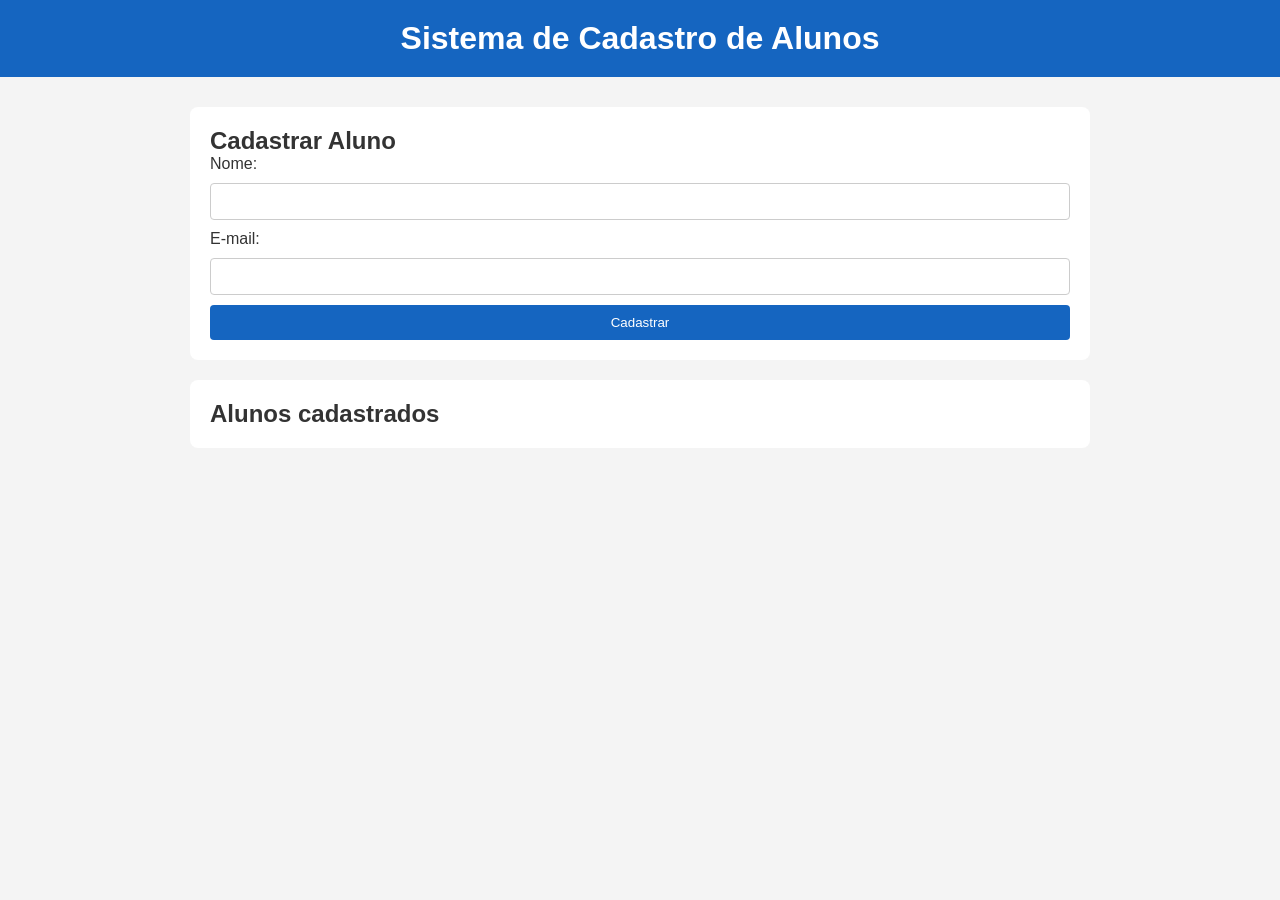
<file: index.html>
<!DOCTYPE html>
<html lang="pt-BR">
<head>
<!-- Configuração de caracteres -->
<meta charset="UTF-8">
<!-- Configuração para dispositivos móveis -->
<meta name="viewport" content="width=device-width, initial-scale=1.0">
<!-- Titulo da aplicação -->
<title>Sistema de Cadastro de Alunos</title>
<!-- Arquivo de estilos -->
<link rel="stylesheet" href="css/style.css">
</head>
<body>
<!-- Cabeçalho da aplicação -->
<header>
<h1>Sistema de Cadastro de Alunos</h1>
</header>
<!-- Conteúdo principal -->
<main>
<!-- Formulário de cadastro -->
<section>
<h2>Cadastrar Aluno</h2>
<form id="formAluno">
<!-- Campo nome -->
<label for="nome">Nome:</label>
<input type="text" id="nome" required>
<!-- Campo e-mail -->
<label for="email">E-mail:</label>
<input type="email" id="email" required>
<!-- Botão -->
<button type="submit">Cadastrar</button>
</form>
</section>
<!-- Lista de alunos -->
<section>
<h2>Alunos cadastrados</h2>
<ul id="listaAlunos">
<!-- JavaScript adicionará os alunos aqui -->
</ul>
</section>
</main>
<!-- JavaScript -->
<script src="js/app.js"></script>
</body>
</html>
</file>
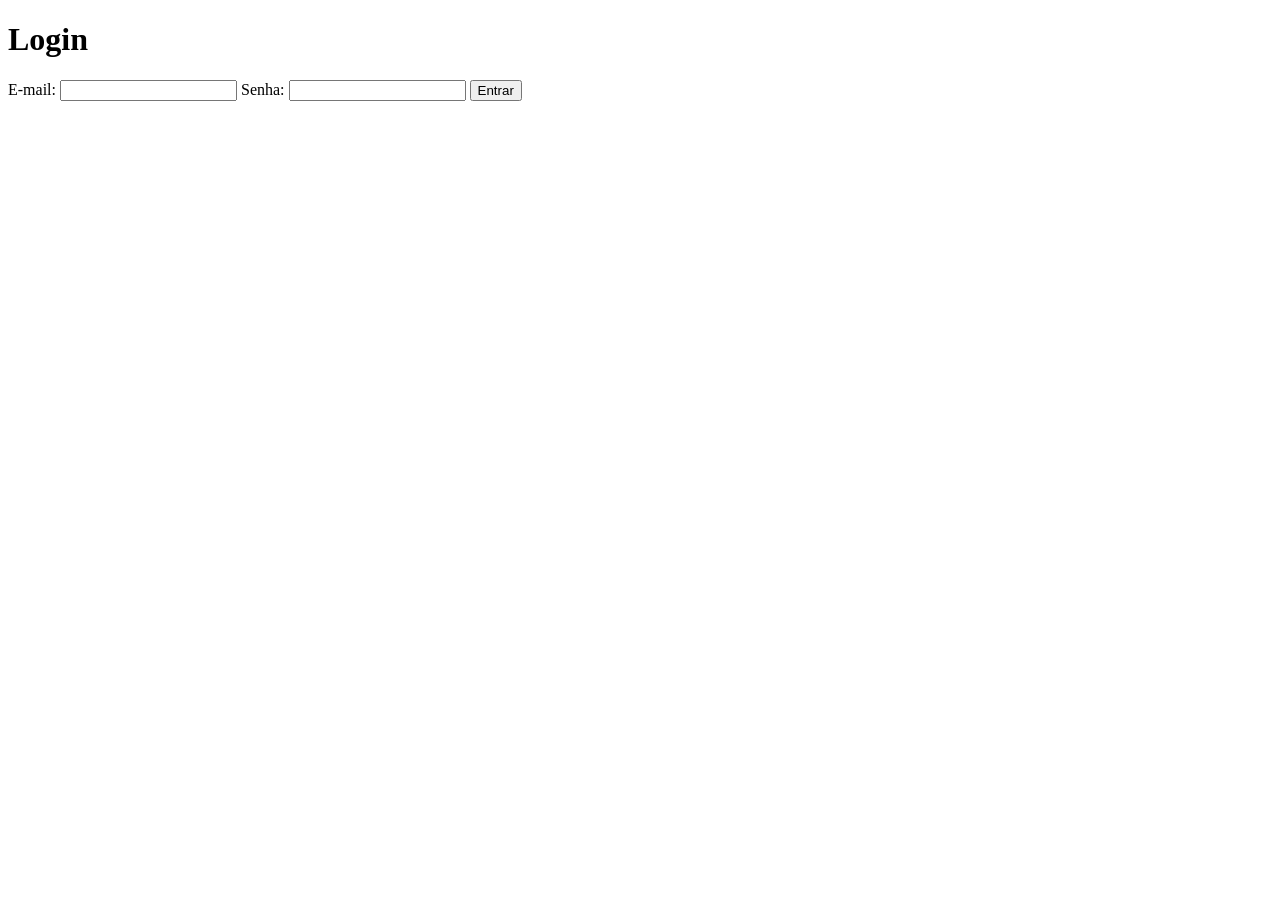
<file: login.html>
<!DOCTYPE html>
<html lang="pt-BR">
<head>
    <meta charset="UTF-8">
    <meta name="viewport" content="width=device-width, initial-scale=1.0">
    <title>Login</title>
</head>
<body>
    <h1>Login</h1>
    <form>
        <label for="email">E-mail:</label>
        <input type="email" id="email" required>
        
        <label for="senha">Senha:</label>
        <input type="password" id="senha" required>
        
        <button type="submit">Entrar</button>
    </form>
</body>
</html>
</file>
<file: css/style.css>
/* RESET */
* {
    margin: 0;
    padding: 0;
    box-sizing: border-box;
}

/* BODY */
body {
    font-family: Arial, sans-serif;
    background-color: #f4f4f4;
    color: #333;
}

/* HEADER */
header {
    background-color: #1565c0;
    color: white;
    padding: 20px;
    text-align: center;
}

/* MAIN */
main {
    width: 90%;
    max-width: 900px;
    margin: 30px auto;
}

/* SECTIONS */
section {
    background-color: white;
    padding: 20px;
    margin-bottom: 20px;
    border-radius: 8px;
}

/* FORMULÁRIO */
form {
    display: flex;
    flex-direction: column;
    gap: 10px;
}

/* INPUTS */
input {
    padding: 10px;
    border: 1px solid #ccc;
    border-radius: 4px;
}

/* BOTÃO */
button {
    padding: 10px;
    border: none;
    border-radius: 4px;
    background-color: #1565c0;
    color: white;
    cursor: pointer;
}

/* LISTA */
li {
    padding: 10px;
    border-bottom: 1px solid #ddd;
}

/* RESPONSIVIDADE */
@media (max-width: 600px) {
    main {
        width: 95%;
    }
}
</file>
